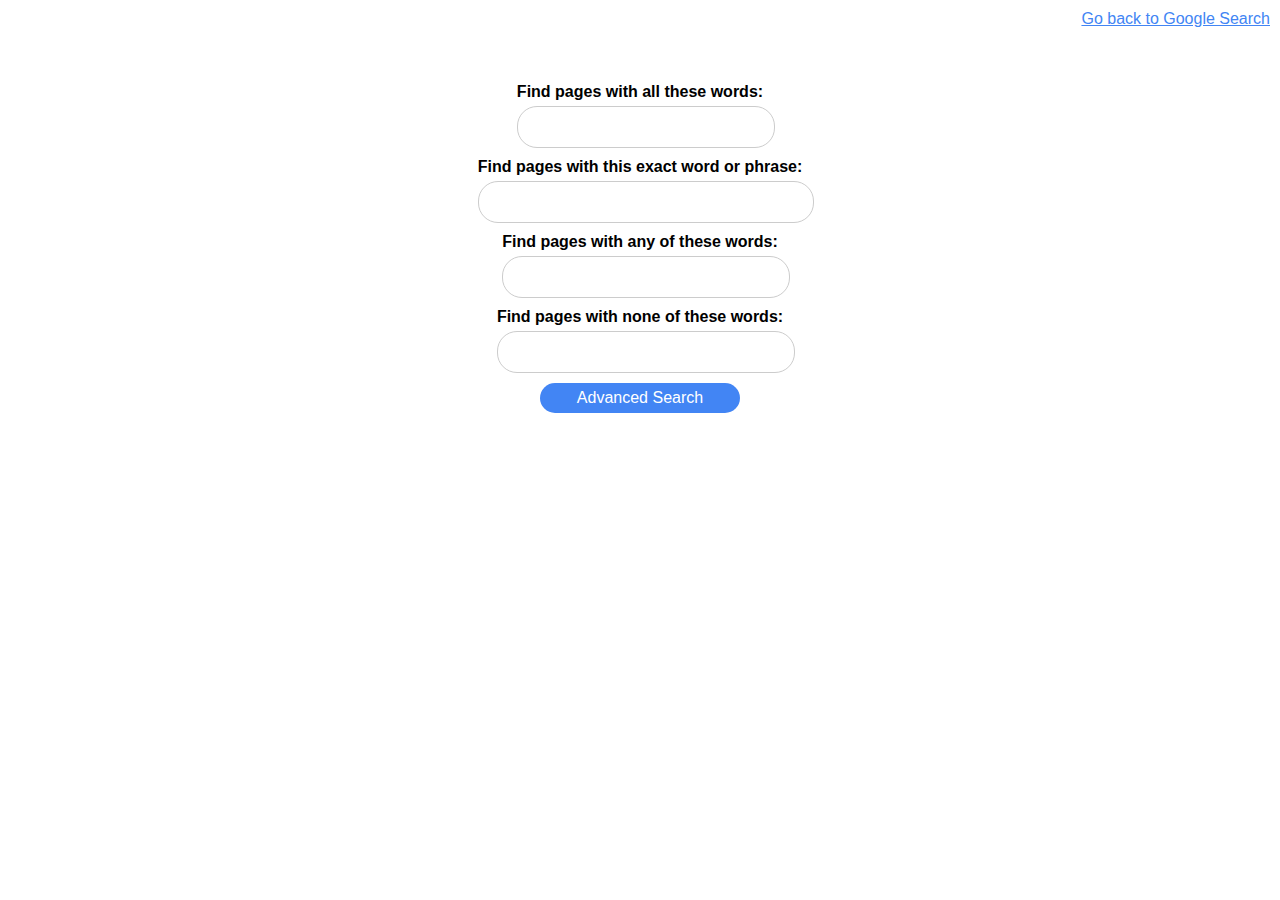
<file: advanced-search.html>
<!DOCTYPE html>
<html>
<head>
  <title>Google Advanced Search</title>
  <link rel="stylesheet" href="style.css">
</head>
<body>
    <div id="navigation">
        <a href="index.html">Go back to Google Search</a>
    </div>
    <div id="search-container">
        <form action="https://www.google.com/search">
            <div>
                <label for="all-words">Find pages with all these words:</label>
                <input type="text" name="as_q" id="all-words">
            </div>
            <div>
                <label for="exact-phrase">Find pages with this exact word or phrase:</label>
                <input type="text" name="as_epq" id="exact-phrase">
            </div>
            <div>
                <label for="any-words">Find pages with any of these words:</label>
                <input type="text" name="as_oq" id="any-words">
            </div>
            <div>
                <label for="none-words">Find pages with none of these words:</label>
                <input type="text" name="as_eq" id="none-words">
            </div>
            <input type="submit" value="Advanced Search" id="advanced-search-btn">
        </form>
    </div>
</body>
</html>
</file>
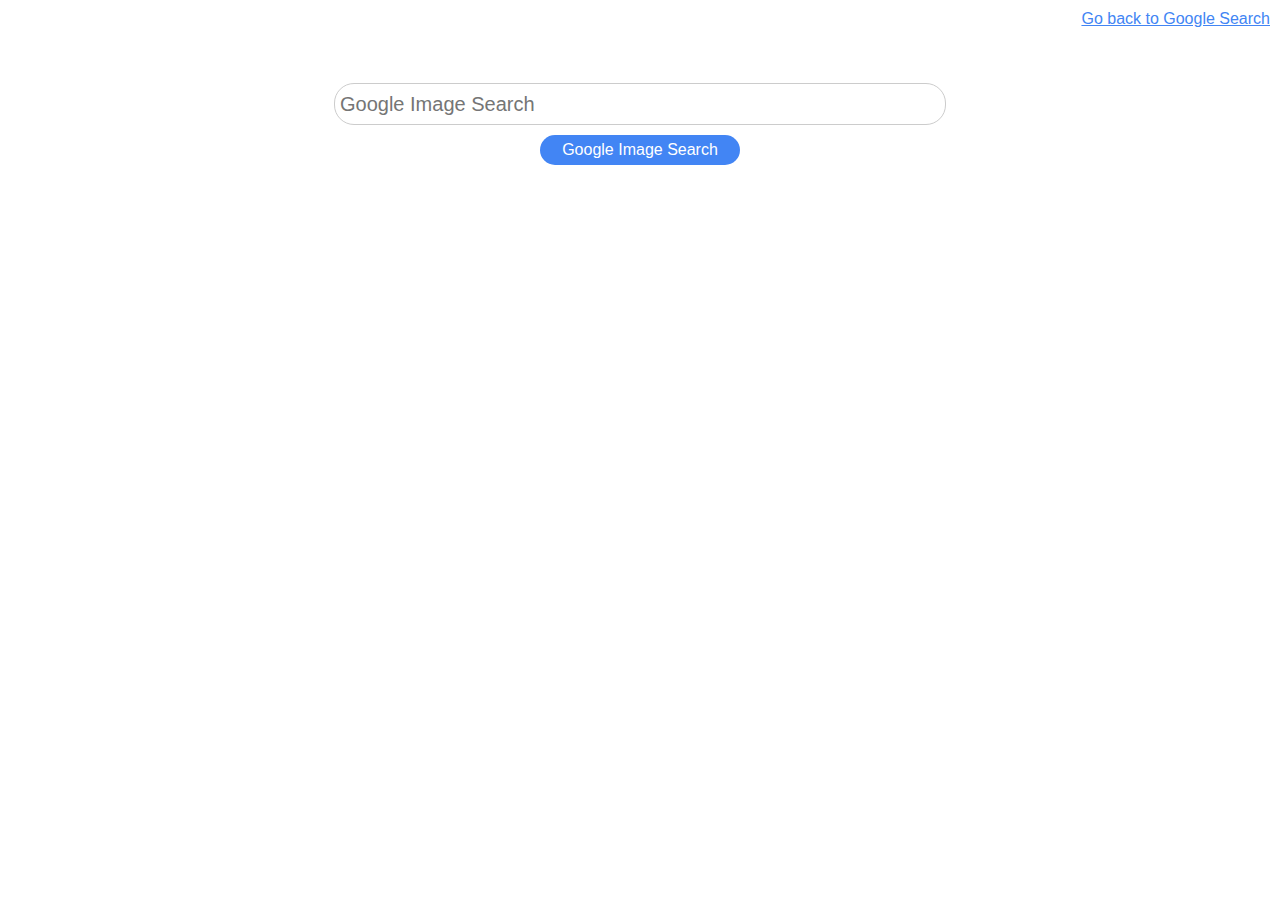
<file: image-search.html>
<!DOCTYPE html>
<html>
<head>
  <title>Google Image Search</title>
  <link rel="stylesheet" href="style.css">
</head>
<body>
    <div id="navigation">
        <a href="index.html">Go back to Google Search</a>
    </div>
    <div id="search-container">
        <form action="https://www.google.com/search?tbm=isch">
        <input type="text" name="q" id="search-bar" placeholder="Google Image Search">
        <input type="submit" value="Google Image Search" id="search-btn">
        </form>
    </div>
</body>
</html>
</file>
<file: style.css>
/* Common styles */
body {
    font-family: Arial, sans-serif;
    margin: 0;
    padding: 0;
  }
  #navigation {
    text-align: right;
    margin: 5px;
    padding: 5px;
  }

  #search-container {
    max-width: 600px;
    margin: 50px auto;
    text-align: center;
  }
  
  form {
    display: flex;
    flex-direction: column;
    align-items: center;
  }
  
  input[type="text"] {
    width: 100%;
    height: 30px;
    padding: 5px;
    margin-bottom: 10px;
    border: 1px solid #ccc;
    border-radius: 20px;
    font-size: 12px;
  }
  
  input[type="submit"] {
    width: 200px;
    height: 30px;
    background-color: #4285F4;
    color: #fff;
    border: none;
    border-radius: 20px;
    font-size: 16px;
    cursor: pointer;
  }
  
  a {
    margin-top: 10px;
    /* text-decoration: none; */
    color: #4285F4;
  }
  
  /* index.html specific styles */
  #search-bar {
    font-size: 20px;
  }
  
  /* advanced-search.html specific styles */
  label {
    display: block;
    font-weight: bold;
    text-align: left;
    margin-bottom: 5px;
  }
</file>
